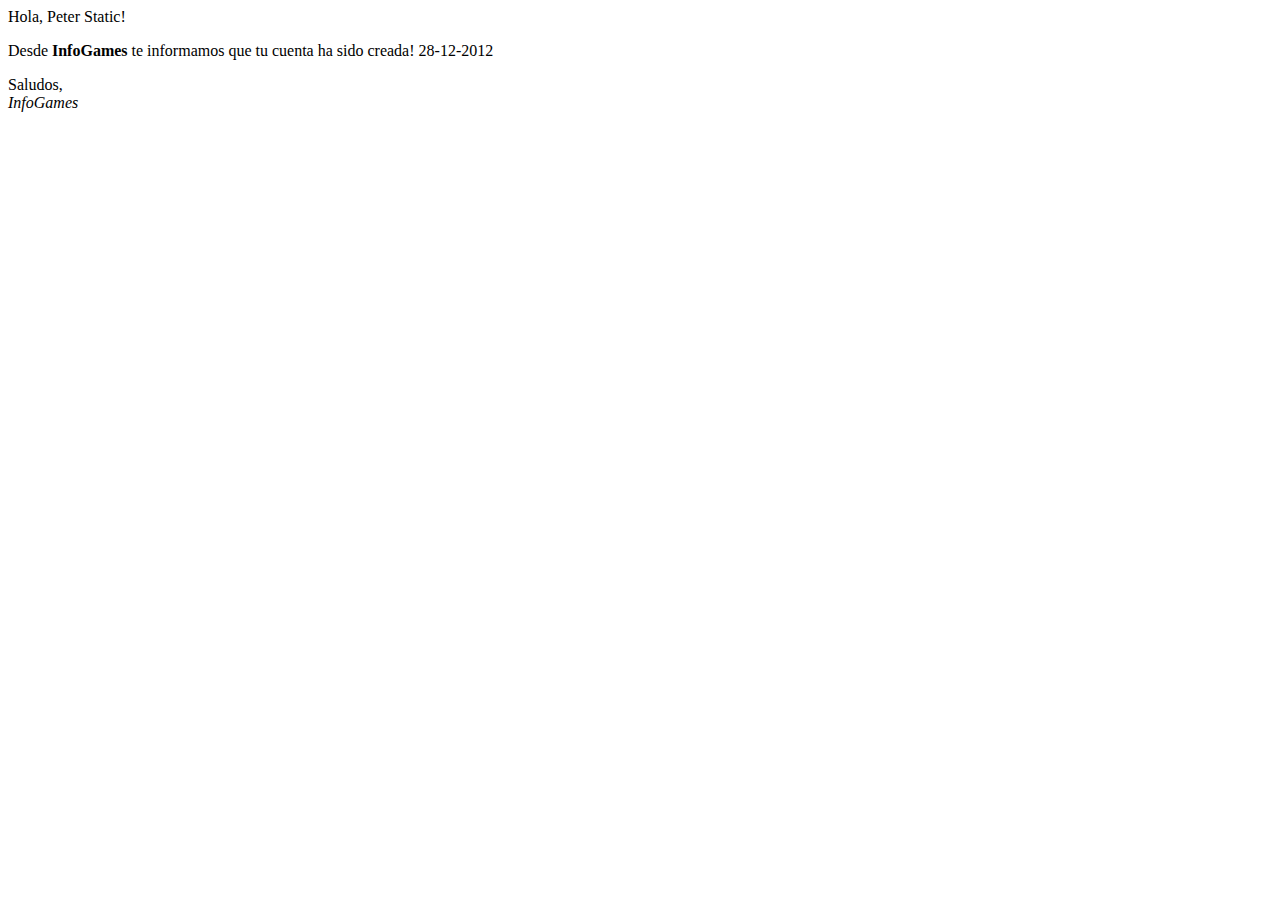
<file: src/main/resources/emails/MailTemplate.html>
<html xmlns:th="http://www.thymeleaf.org">

<head>
	<title th:remove="all">Plantilla</title>
	<meta http-equiv="Content-Type" content="text/html; charset=UTF-8" />
</head>

<body>
	<p>
		Hola, <span th:text="${name}">Peter Static</span>!
	</p>
	<p>
		Desde <b>InfoGames</b> te informamos que tu cuenta ha sido creada!
		<span th:text="${subscriptionDate}">28-12-2012</span>
	</p>

	<p>
		Saludos, <br />
		<em>InfoGames</em>
	</p>
</body>

</html>
</file>
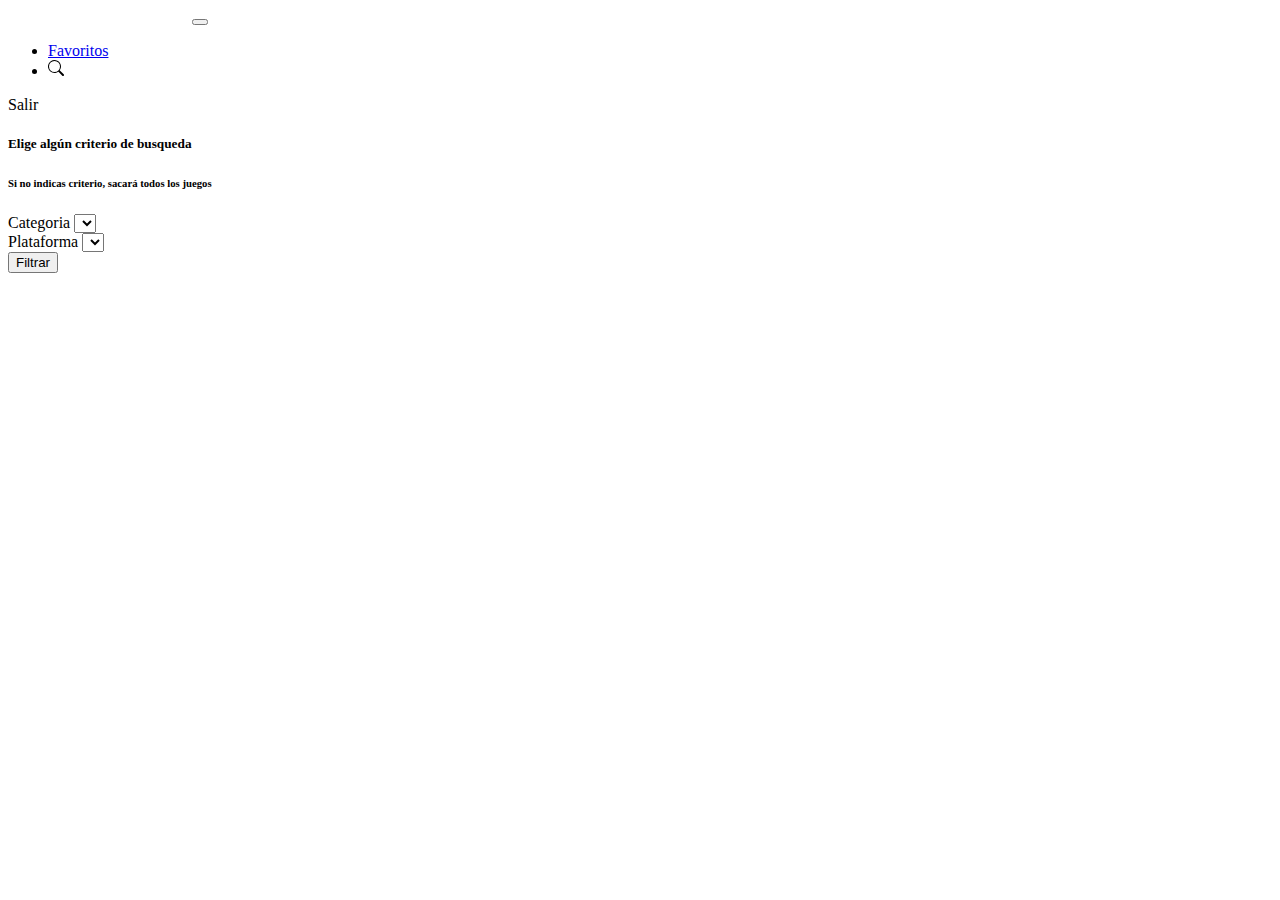
<file: src/main/resources/templates/busquedaForm.html>
<!DOCTYPE html>
<html lang="es">

<head>
	<meta charset="UTF-8">
	<meta name="viewport" content="width=device-width, initial-scale=1.0">
	<title>Infogames - Busqueda</title>
	<link href="https://cdn.jsdelivr.net/npm/bootstrap@5.1.3/dist/css/bootstrap.min.css" rel="stylesheet"
		integrity="sha384-1BmE4kWBq78iYhFldvKuhfTAU6auU8tT94WrHftjDbrCEXSU1oBoqyl2QvZ6jIW3" crossorigin="anonymous">
	<link rel="stylesheet" th:href="@{/css/styles.css}" />
	<link rel="stylesheet" th:href="@{/css/StyleInfoJuego.css}" />
	<link rel="shortcut icon" th:href="@{/images/InfoGames.png}" />
</head>

<body class="bg-dark" style="height: 60vh;">
	<nav class="navbar navbar-expand-lg navbar-dark bg-black p-4">
		<div class="container">
			<a class="navbar-brand" href="/juegos"><img th:src="@{/images/logo.png}" class="rounded"
					style="width: 180px;" /></a>
			<button class="navbar-toggler" type="button" data-bs-toggle="collapse" data-bs-target="#navbarText"
				aria-controls="navbarText" aria-expanded="false" aria-label="Toggle navigation">
				<span class="navbar-toggler-icon"></span>
			</button>
			<div class="collapse navbar-collapse" id="navbarText">
				<ul class="navbar-nav me-auto mb-2 mb-lg-0">
					<li class="nav-item"><a class="nav-link active" href="/go-to-favoritos">Favoritos</a></li>
					<li class="nav-item">
						<a class="nav-link active" aria-current="page" th:href="@{/go-filter-form}">
							<svg xmlns="http://www.w3.org/2000/svg" width="16" height="16" fill="currentColor"
								class="bi bi-search" viewBox="0 0 16 16">
								<path
									d="M11.742 10.344a6.5 6.5 0 1 0-1.397 1.398h-.001c.03.04.062.078.098.115l3.85 3.85a1 1 0 0 0 1.415-1.414l-3.85-3.85a1.007 1.007 0 0 0-.115-.1zM12 6.5a5.5 5.5 0 1 1-11 0 5.5 5.5 0 0 1 11 0z">
								</path>
							</svg>
						</a>
					</li>
				</ul>
				<div class="navbar-text">
					<a th:text="${username}" class="btn btn-danger me-1"></a>
					<a class="btn btn-light" th:href="@{/logout}">
						<span class="text-black">Salir</span>
					</a>
				</div>
			</div>
		</div>
	</nav>
	<main class="h-100 p-5 mt-5">
		<div class="container container-sm mt-5 h-100">
			<h5 class="text-white fw-bold display-5 text-center">Elige algún criterio de busqueda</h5>
			<h6 class="text-white display-6 text-center">Si no indicas criterio, sacará todos los juegos</h6>
			
			<div class="d-flex justify-content-center align-items-center h-75">
			<form action="post" class="text-white w-50" th:action="@{/go-filtered-list}"
				th:object="${searchArgs}">
				<div class="mb-3">
					<label for="dropDownListCat">Categoria</label>
					<select th:field="*{category}" class="form-select form-select-sm" aria-label="categoriaSelect"
						id="dropDownListCat">
						<option th:value="null" selected></option>
						<option th:each="c : ${categories}" th:value="${c.categoria}" th:text="${c.categoria}">
						</option>
					</select>
				</div>
				<div class="mb-4">
					<label for="dropDownListPlat" class="form-label">Plataforma</label>
					<select th:field="*{platform}" class="form-select form-select-sm" aria-label="platformSelect"
						id="dropDownListPlat">
						<option th:value="null" selected></option>
						<option th:each="p : ${platforms}" th:value="${p.plataforma}" th:text="${p.plataforma}">
						</option>
					</select>
				</div>
				<div class="w-100 mt-5 d-flex justify-content-center">
					<button type="submit" class="btn btn-danger w-50 display-6">Filtrar</button>
				</div>
			</form>
			</div>
		</div>
	</main>
</body>

</html>
</file>
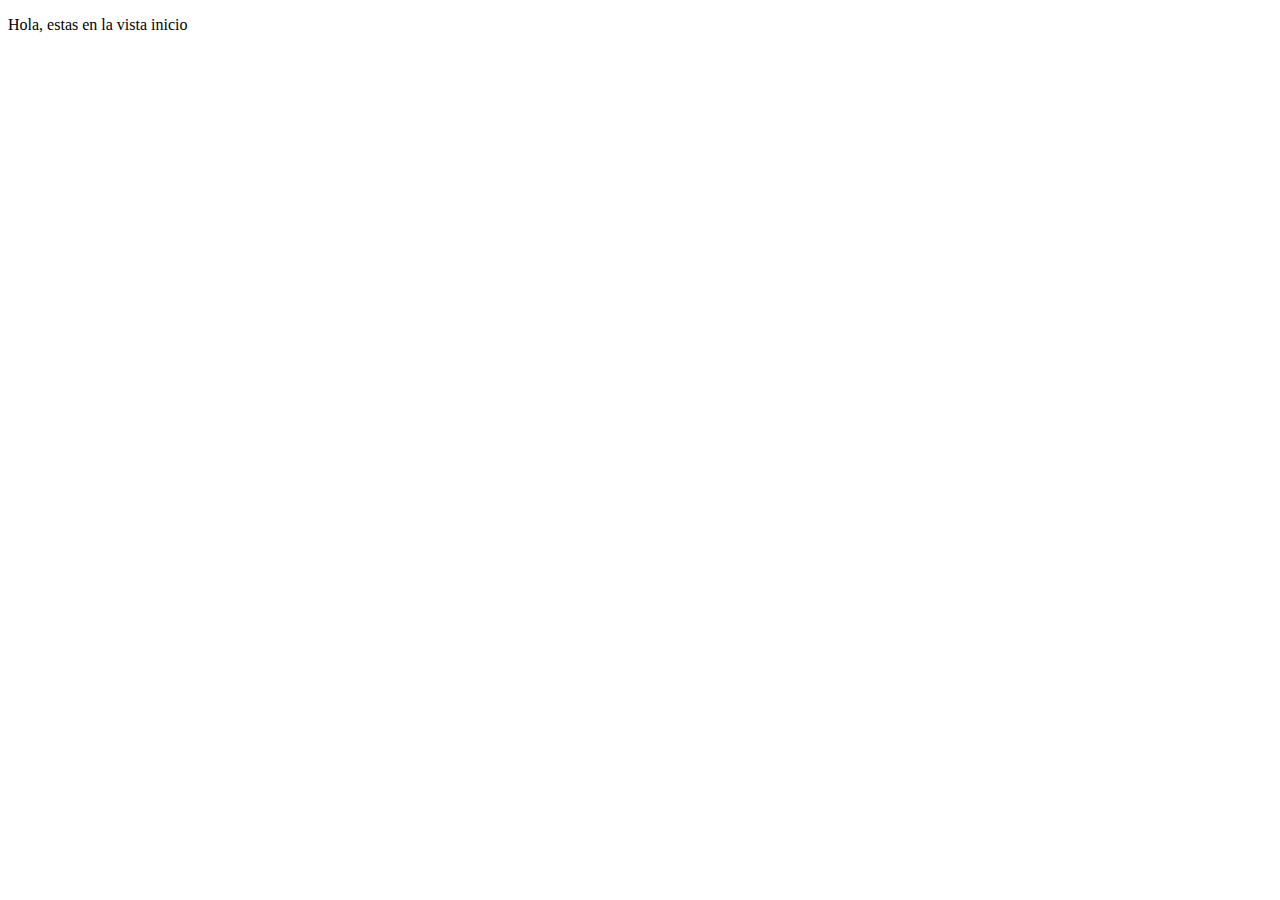
<file: src/main/resources/templates/Detalles.html>
<!DOCTYPE html>
<html lang="en">
<head>
	<meta charset="UTF-8">
	<meta name="viewport" content="width=device-width, initial-scale=1.0">
	<title>Inicio</title>
</head>
<body>
	<p>Hola, estas en la vista inicio</p>
</body>
</html>
</file>
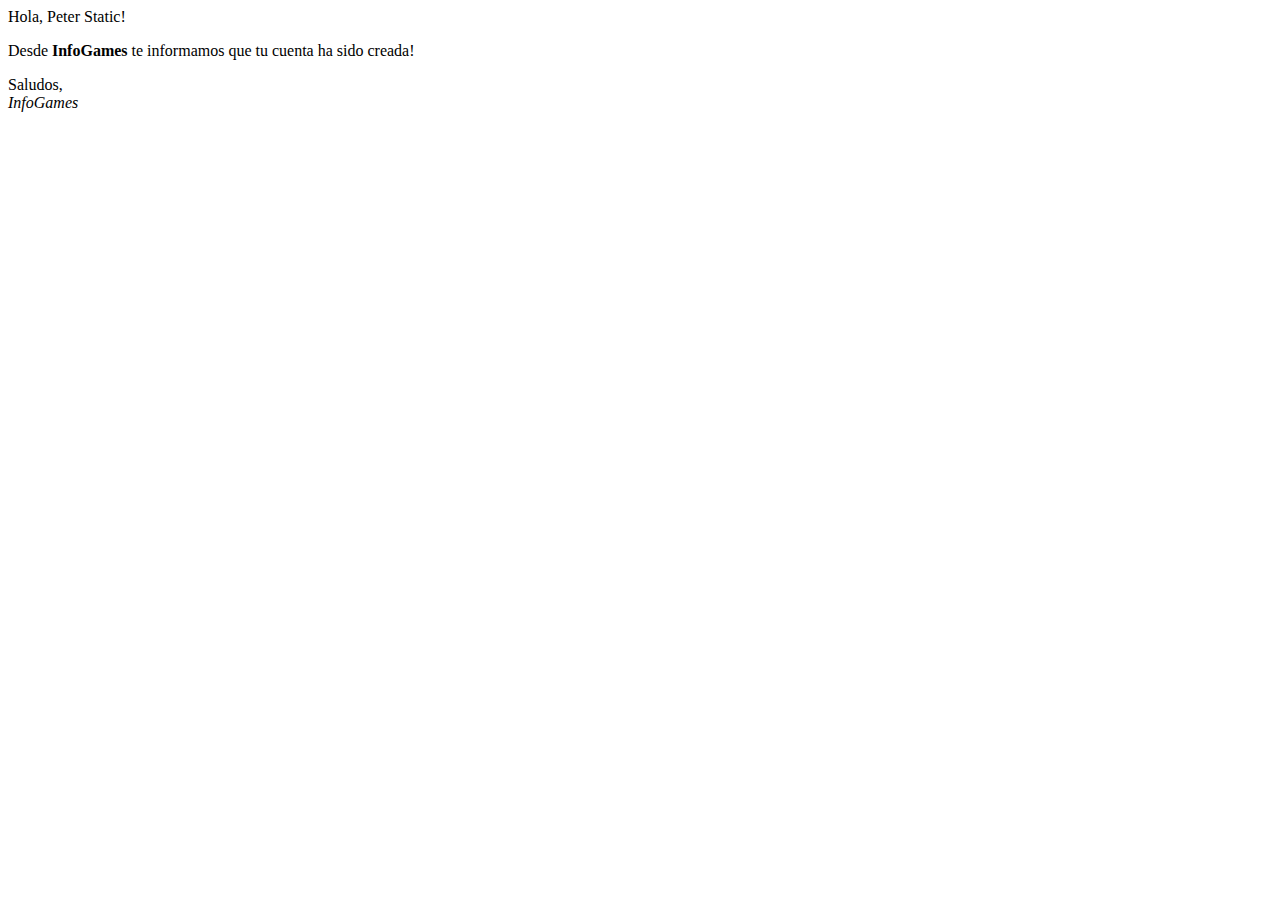
<file: src/main/resources/templates/emails/MailTemplate.html>
<html xmlns:th="http://www.thymeleaf.org">

<head>
	<title th:remove="all">Plantilla</title>
	<meta http-equiv="Content-Type" content="text/html; charset=UTF-8" />
</head>

<body>
	<p>
		Hola, <span th:text="${name}">Peter Static</span>!
	</p>
	<p>
		Desde <b>InfoGames</b> te informamos que tu cuenta ha sido creada!
		<span th:text="${subscriptionDate}"></span>
	</p>

	<p>
		Saludos, <br />
		<em>InfoGames</em>
	</p>
</body>

</html>
</file>
